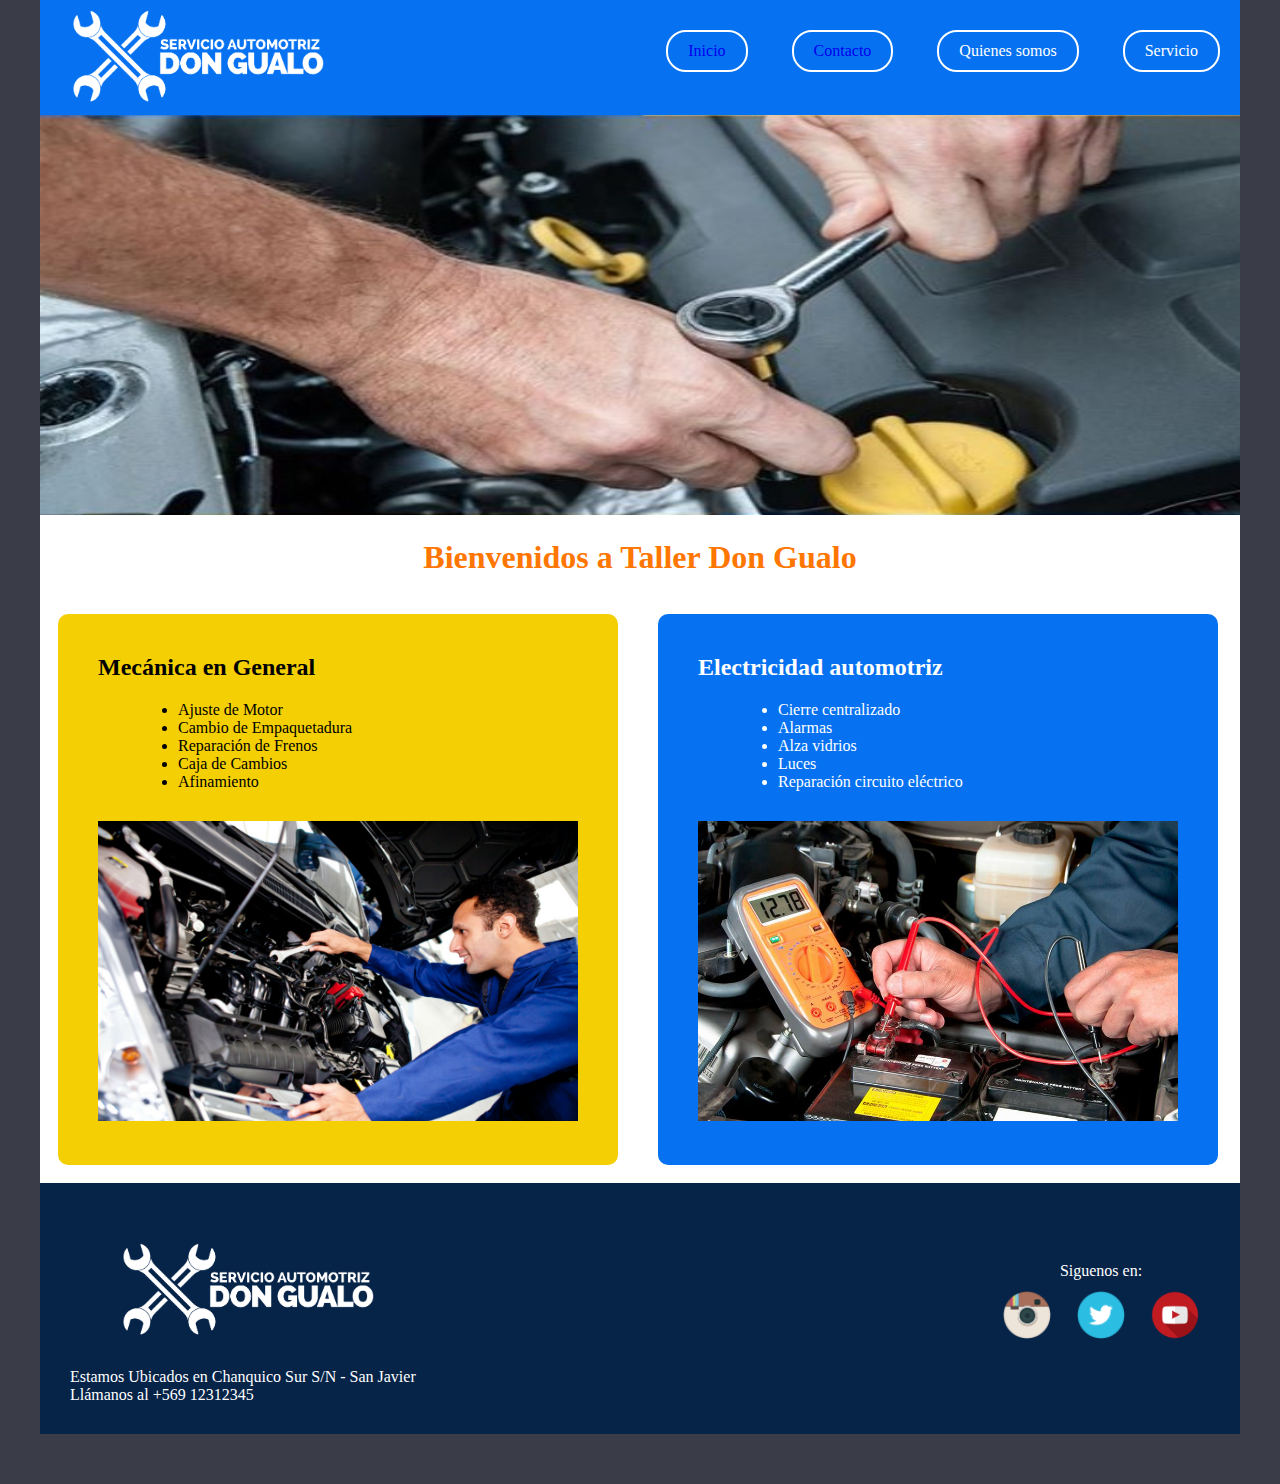
<file: public_html/index.html>
<!DOCTYPE html>

<html>
    <head>
        
        <meta charset="UTF-8">
        <meta name="viewport" content="width=device-width, initial-scale=1.0">
        <link rel="stylesheet" href="css/style.css"/>
        <title>Taller mecanico don walo</title>
        
    </head>
    <body id = "inicio">
        <div class="contenedor">
            <header class="superior">
                <div class="logo">
                    <a href="./index.html"><img src="images/logo.png" alt="imagen logo"/></a>
                </div>  
                <nav class="menu">
                    <ul>
                        <li><a href="./index.html">Inicio</a></li>
                        <li><a href="./contacto.html">Contacto</a></li>
                        <li>Quienes somos</li>
                        <li>Servicio</li>
                        
                    </ul>   
                </nav>
            </header>
            <section id="imgprincipal">
                <img src="images/principal.jpg" alt="hombre arreglando "/>
            </section>
            <section>
                <h1 class="titulo">Bienvenidos a Taller Don Gualo</h1>
                <article class="art1">
                    <h2>Mecánica en General</h2>
                    <ul>
                        <li>Ajuste de Motor</li>
                        <li> Cambio de Empaquetadura</li>
                        <li>Reparación de Frenos</li>
                        <li>Caja de Cambios</li>
                        <li>Afinamiento</li> 
                    </ul>
                    <img src="images/mecanica.jpg" alt=""/>
                </article>
                
                <article class="art2">
                    <h2>Electricidad automotriz</h2>
                    <ul>
                        <li>Cierre centralizado</li>
                        <li> Alarmas</li>
                        <li>Alza vidrios</li>
                        <li>Luces</li>
                        <li>Reparación circuito eléctrico</li> 
                    </ul>
                    <img src="images/electricidad.jpg" alt="electricidad"/>
                </article>
                
            </section>
            <footer class="pie">
                <div class="numero">
                    <img src="images/logo.png" alt="imagen logo footer"/>
                    <p>Estamos Ubicados en Chanquico Sur S/N - San Javier</p>
                    <p>Llámanos al +569 12312345</p>
                </div>
                <div class="rrss">
                    
                    <p>Siguenos en:</p>
                    <div>
                        <img src="images/insta.png" alt="instagram"/>
                        <img src="images/twt.png" alt="instagram"/>
                        <img src="images/youtube.png" alt="instagram"/>  
                    </div>
                    
                    
                </div>
                
            </footer>
        </div>  
    </body>
</html>
</file>
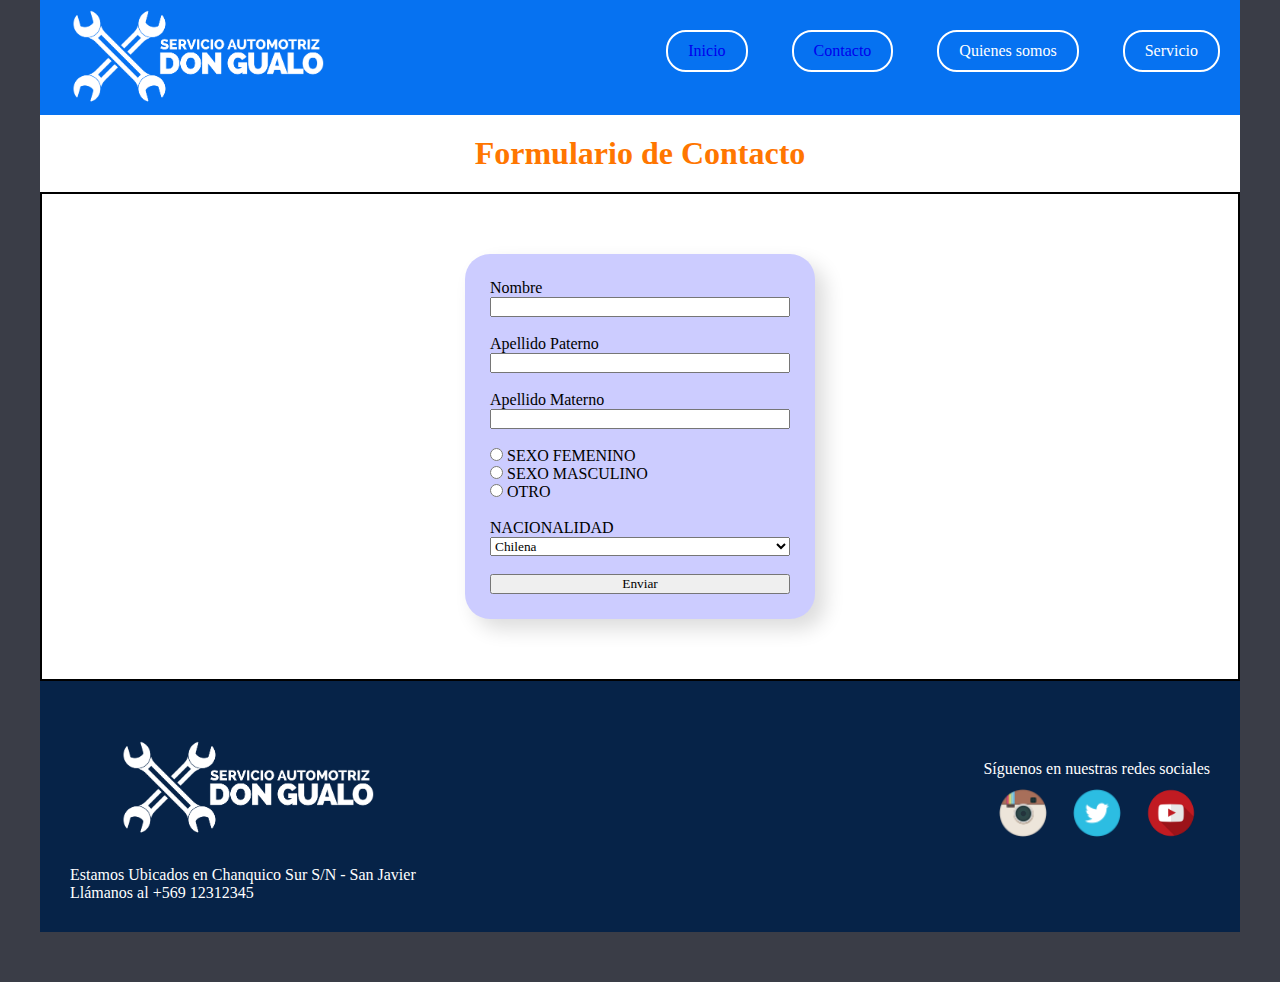
<file: public_html/contacto.html>
<!DOCTYPE html>

<html>
    <head>
        
        <meta charset="UTF-8">
        <meta name="viewport" content="width=device-width, initial-scale=1.0">
        <title>Contacto</title>
        <link href="css/style.css" rel="stylesheet" type="text/css"/>
    </head>
    <body>
        <div class="contenedor">
            <header class="superior">
                <div class="logo">
                    <img src="images/logo.png" alt=""/>
                </div>
                <nav class="menu">
                    <ul>
                        <li><a href="./index.html">Inicio</a></li>
                        <li><a href="./contacto.html">Contacto</a></li>
                        <li>Quienes somos</li>
                        <li>Servicio</li>
                        
                    </ul>   
                </nav>
            </header>
            <section>
                <h1 class="titulo">Formulario de Contacto</h1>
                <div class="formulario">
                    <form>
                    <label>Nombre</label>
                    <input type="text" name="nombrecampo">
                    <br/> 
                    <label>Apellido Paterno</label>
                    <input type="text" name="apellidopaterno">
                    <br/>
                    <label>Apellido Materno</label>
                    <input type="text" name="apellidomaterno">
                    <br/>
                    <div>
                        <input type="radio" id="femenino" name="genero" value="F">
                        <label for="femenino">SEXO FEMENINO</label>
                        <br/>
                    </div>
                    
                    <div>
                        <input type="radio" id="masculino" name="genero" value="M">
                        <label for="masculino">SEXO MASCULINO</label>
                        <br/> 
                    </div>
                    
                    <div>
                        <input type="radio" id="otro" name="genero" value="0">
                        <label for="otro">OTRO</label>
                        <br/>  
                    </div>
                    <br/>

                    <label for="selec">NACIONALIDAD</label>
                    <select name="selec" id="selec">
                        <option value="Chilena">Chilena</option>
                        <option value="Mexicana">Mexicana</option>
                        <option value="Colombiana">Colombiana</option>
                    </select>
                    <br/>
                    <button type="submit">Enviar</button>
                </form>
                    
                </div>
                
            </section>
            <footer class="pie">
                <div class="numero">
                    <img src="images/logo.png" alt=""/>
                    <p>Estamos Ubicados en Chanquico Sur S/N - San Javier</p>
                    <p>Llámanos al +569 12312345</p>
                </div>
                <div class="rrss">
                    <p>Síguenos en nuestras redes sociales</p>
                    <div>
                        <img src="images/insta.png" alt="instagram"/>
                        <img src="images/twt.png" alt="twitter"/>
                        <img src="images/youtube.png" alt="youtube"/>  
                    </div>
                    
                </div>
            </footer>
        </div>   
    </body>
</html>
</file>
<file: public_html/css/style.css>
*{
    margin: 0;
    padding: 0;
    font-family: verdana;
}
a {
    text-decoration: none
}
a:visited {
    color: white;
    transition: 1s ease-out
}

a:hover {
    color: black;
    transition: 1s ease-out
}
body{
    background-color: #3a3d47;
}

.contenedor{
    width: 1200px;
    margin:auto;
    background-color: white; 
    margin-bottom: 50px;
}



#imgprincipal img {
    height: 400px;
    width: 100%
    
}

.superior{
    overflow: hidden;
    background-color: #0672f1;
    position: sticky;
    top:0

   
}

.logo{  
    float:left;
    width: 300px;
}

.logo img{
    width: 300px;
}

/*css del menu*/
.menu{
    margin: 10px 0 0 100px
}
.menu ul {
    
    list-style: none;
    float: right
}

.menu ul li{
    display: inline-block;
    text-align: center;
    border: 2px solid white;
    margin: 20px;
    border-radius: 20px;
    padding: 10px 20px;
    transition: 0.5s  ease-out;
    color: white
}

.menu ul li:hover{
    background-color: #F4CF04;
    transform: scale(1.1);
    transition: 0.5s  ease-out;
    color: black
}

/*fin css del menu*/



.titulo{
    text-align: center;
    color: #ff7600;
    margin:20px;
}

/*css articulos*/
.art1{                 
    background-color: #F4CF04;
    display: inline-block;
    padding: 40px;
    width: 40%;
    margin:18px;
    border-radius: 10px;
}

.art2{                 
    background-color: #0672f1;
    color: white;
    display: inline-block;
    padding: 40px;
    width: 40%;
    margin:18px;
    border-radius: 10px;
}



.art1 img, .art2 img{
    width: 100%;
    height: 300px;
    margin-top: 30px;
}

.art1 ul, .art2 ul{
    margin-top: 20px;
    padding-left: 80px;
}

/*css footer*/

.pie{
    display: flex;
    justify-content: space-between;
    align-items: center;
    background-color:  #062348;
    color:white;
    padding: 30px;
}

.numero{
    display: inline-block;
}
.numero img{
    margin:20px;
    width: 300px;
}

.rrss {
    display: flex;
    flex-direction: column;
    align-items: center;
    justify-content: center
        
}

.rrss img {
    width: 50px;
    margin: 10px
}




/* css contacto.html*/


.formulario {
    display: flex;
    flex-direction: column;
    border: 2px solid black;
    align-items: center;
    padding: 5%;
    
}

.formulario form {
    display: flex;
    flex-direction: column;
    text-align: justify;
    background-color: #ccccff;
    padding: 25px;
    border-radius: 25px;
    box-shadow: 10px 10px 20px gainsboro

    
}

.formulario label {
    width: 300px
}
</file>
